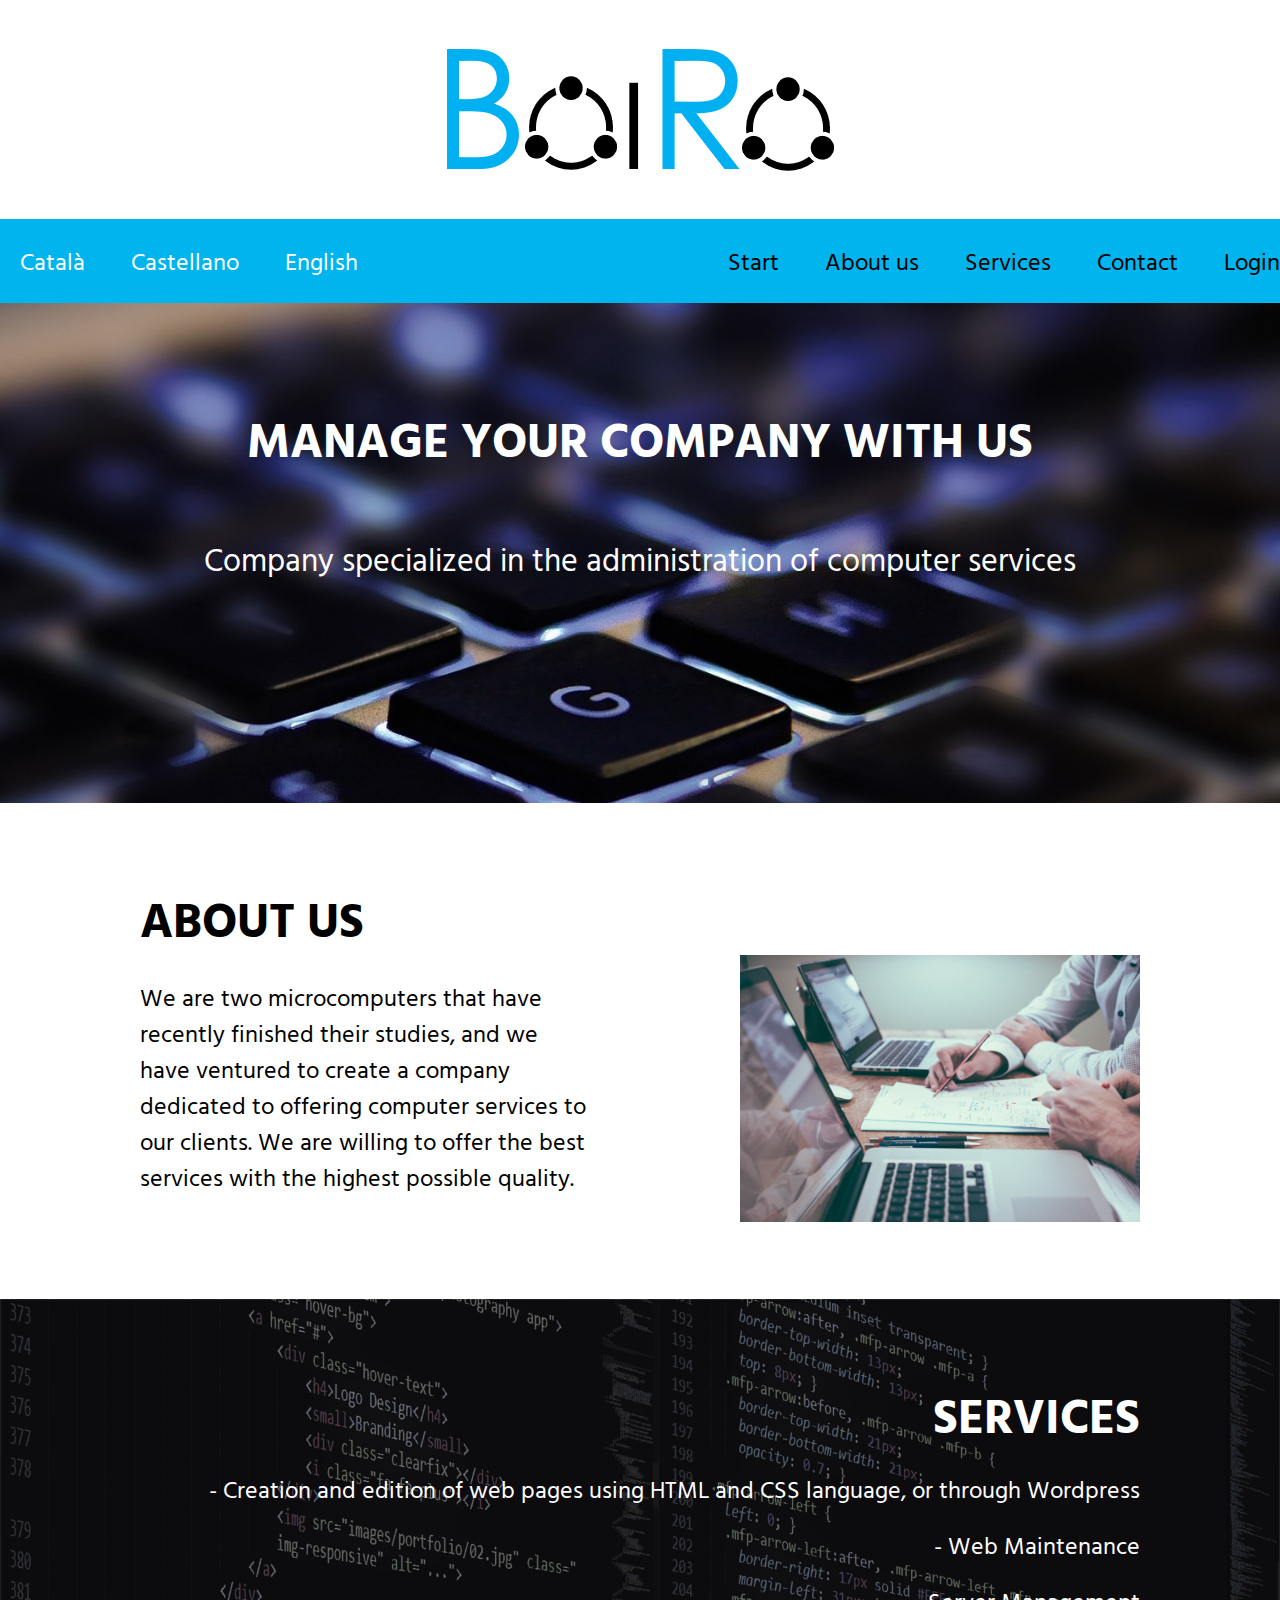
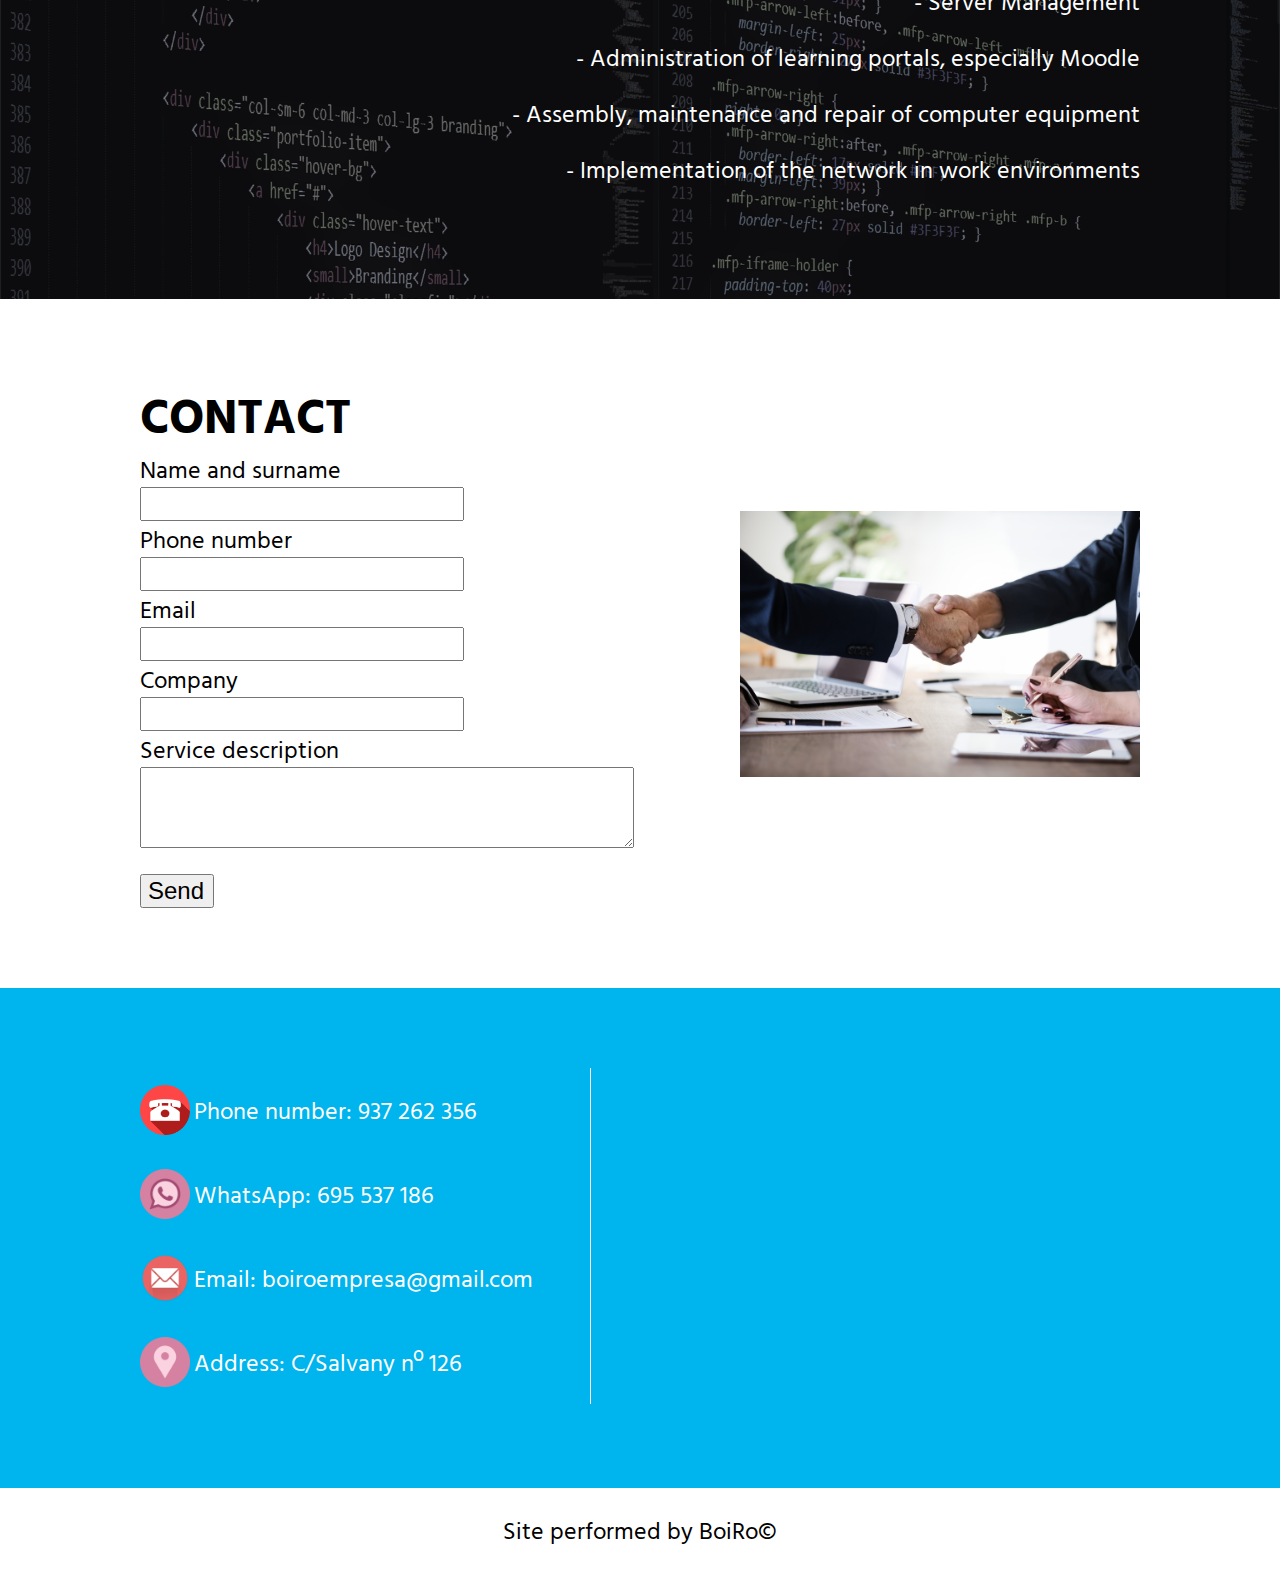
<file: Web/boiroANG.html>
<!DOCTYPE html>
<html lang="es">
	<head>
		<meta charset="UTF-8">
		<title>Boiro</title>
		<link rel="shortcut icon" href="LogoEmpresa.png">
		<link rel="stylesheet" href="estilo.css">
	</head>

	<body>
		<div class="header">
			<div class="titulo">
				<img src="img/LogoEmpresa.png">
			</div>
		</div>
		<div class="menu">
			<div class="menu_container">
				<ul class="idiomas">
					<li><a href="index.html"><span style="color: white;">Català</a></li>
					<li><a href="boiroES.html"><span style="color: white;">Castellano</a></li>
					<li><a href="boiroANG.html"><span style="color: white;">English</a></li>
				</ul>	
				<ul class="nav">
					<li><a href="#Inici">Start</a></li>
					<li><a href="#Sobre nosaltres">About us</a></li>
					<li><a href="#Serveis">Services</a></li>
					<li><a href="#Contacte">Contact</a></li>
					<li><a href="login.html">Login</a></li>
				</ul>
				<div class="clear"></div>
			</div>
		</div>

		<div class="apartat1">
			<h2 id="Inici">MANAGE YOUR COMPANY WITH US</h2>
			<p>Company specialized in the administration of computer services</p>
		</div>

		<div class="centrar">
			<div class="apartat2">
				<h2 id="Sobre nosaltres">ABOUT US</h2>
				<div class="paragrafo">
					<p>We are two microcomputers that have recently finished their studies, and we have ventured to create a company dedicated to offering computer services to our clients.
					We are willing to offer the best services with the highest possible quality.</p>
					<img src="img/foto2.jpg">
					<div class="clear"></div>
				</div>
			</div>
		</div>

		<div class="apartat3">
			<h2 id="Serveis">SERVICES</h2>
			<p>- Creation and edition of web pages using HTML and CSS language, or through Wordpress</p>
			<p>- Web Maintenance</p>
			<p>- Server Management</p>
			<p>- Administration of learning portals, especially Moodle</p>
			<p>- Assembly, maintenance and repair of computer equipment</p>
			<p>- Implementation of the network in work environments</p>
		</div>

		<div class="centrar">
			<div class="apartat4">
				<h2 id="Contacte">CONTACT</h2>
				<form>
					<label>Name and surname</label><br>
					<input type="nom" id="name" name="name"><br>
					<label>Phone number</label><br>
					<input type="telefon" name="telefon"><br>
					<label>Email</label><br>
					<input type="correu" name="correu"><br>
					<label>Company</label><br>
					<input type="empresa" name="empresa"><br>
					<label>Service description</label><br>
					<textarea name="servei" rows="5"></textarea><br>
					<input type="submit" value="Send">
				</form>
					<img src="img/foto4.jpg">
					<div class="clear"></div>
				</div>
			</div>
		</div>
		<!-- pié de página -->
		<div class="footer">
			<div class="centrar">
				<!-- pié izquierdo -->
				<div class="f_1">
					<div>
						<img src="img/logotelefono.png">
						<p>Phone number: 937 262 356</p>

					</div>
					<div>					
						<img src="img/logowhats.png">
						<p>WhatsApp: 695 537 186</p>

					</div>
					<div>				
						<img src="img/logomail.png">
						<p>Email: boiroempresa@gmail.com</p>

					</div>
					<div>
						<img src="img/logodireccion.png">
						<p>Address: C/Salvany nº 126</p>
					</div>
				</div>
				<!-- pié derecho -->
				<div class="f_2">
					<iframe src="https://www.google.com/maps/embed?pb=!1m18!1m12!1m3!1d2986.479859233275!2d2.1153989152946493!3d41.537206279250775!2m3!1f0!2f0!3f0!3m2!1i1024!2i768!4f13.1!3m3!1m2!1s0x12a495a67bc9c3c7%3A0x92e7c90cb7ca7c69!2sCarrer+de+Salvany%2C+126%2C+08203+Sabadell%2C+Barcelona!5e0!3m2!1ses!2ses!4v1558345850394!5m2!1ses!2ses" width="400" height="300" frameborder="0" style="border:0" allowfullscreen></iframe>
				</div>
			</div>
			<div class="footer2">
				<p>Site performed by BoiRo&copy;</p>
			</div>
		</div>
	</body>
</html>
</file>
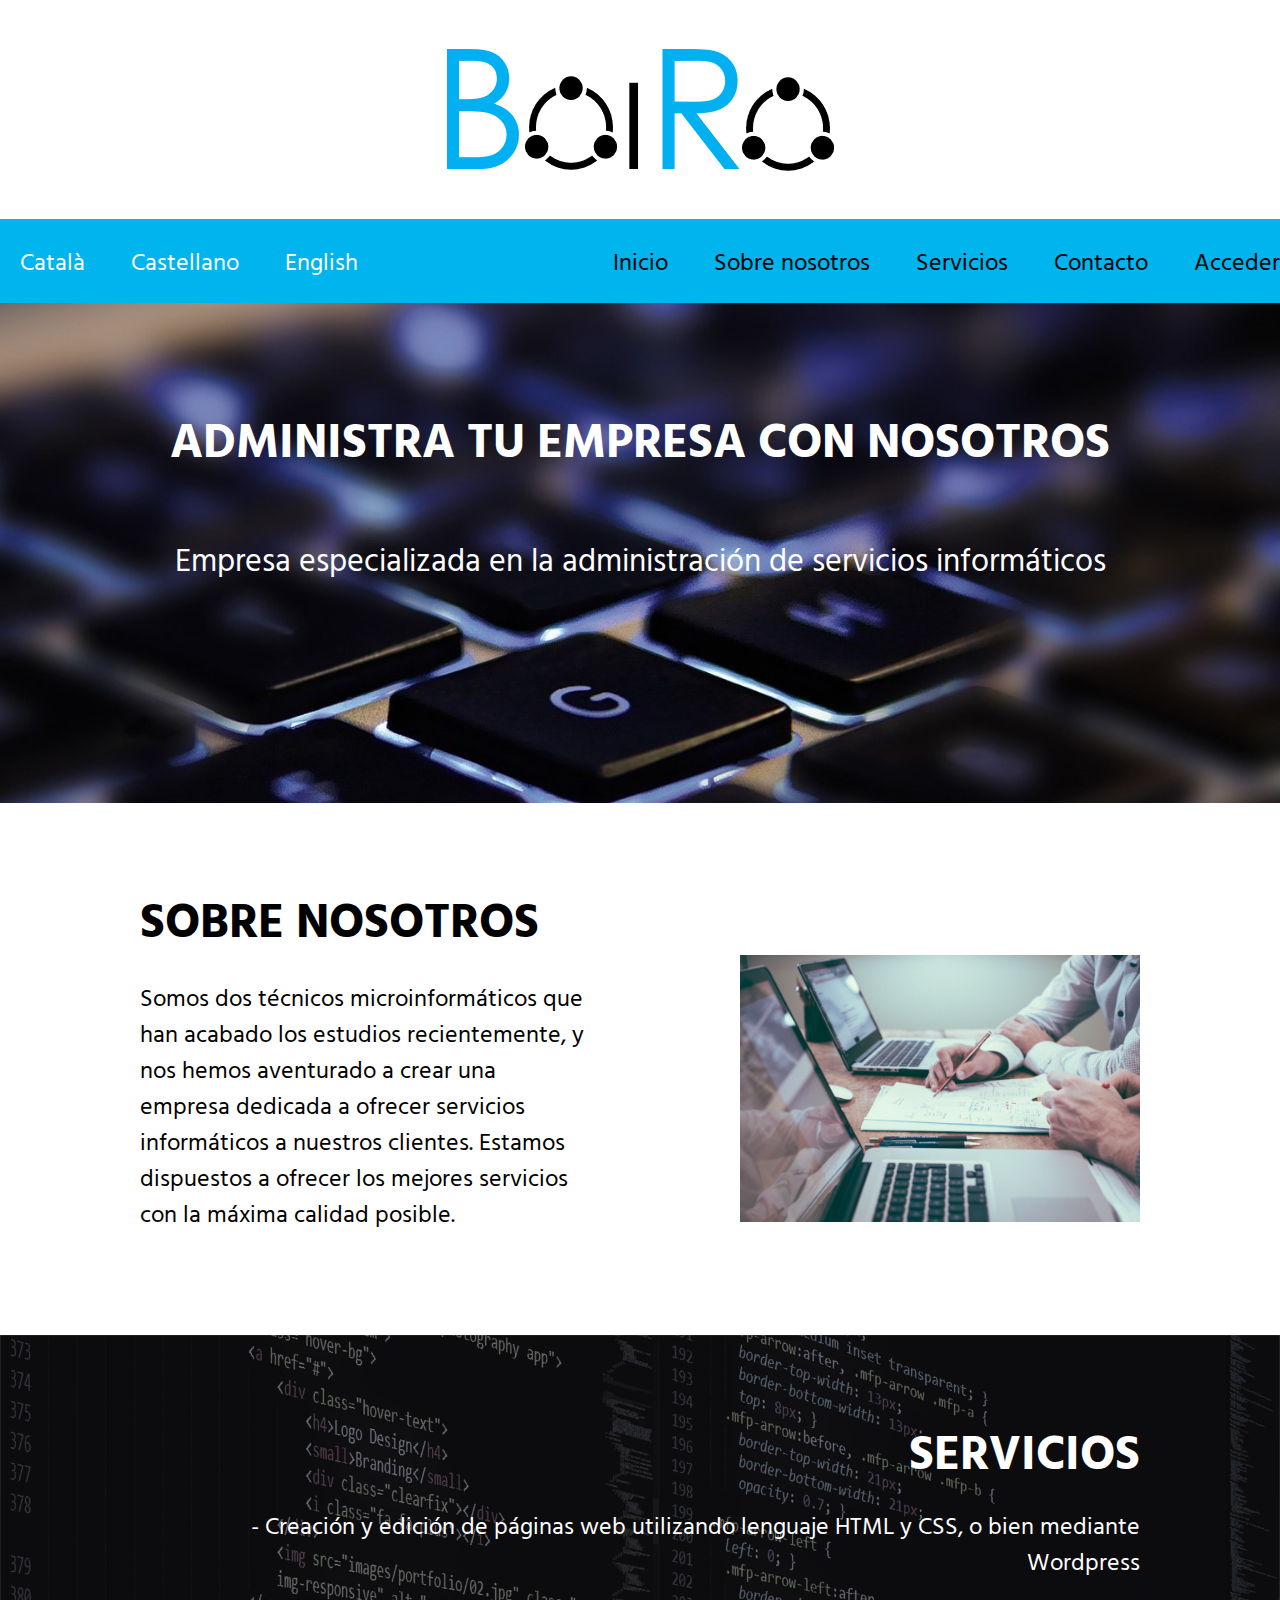
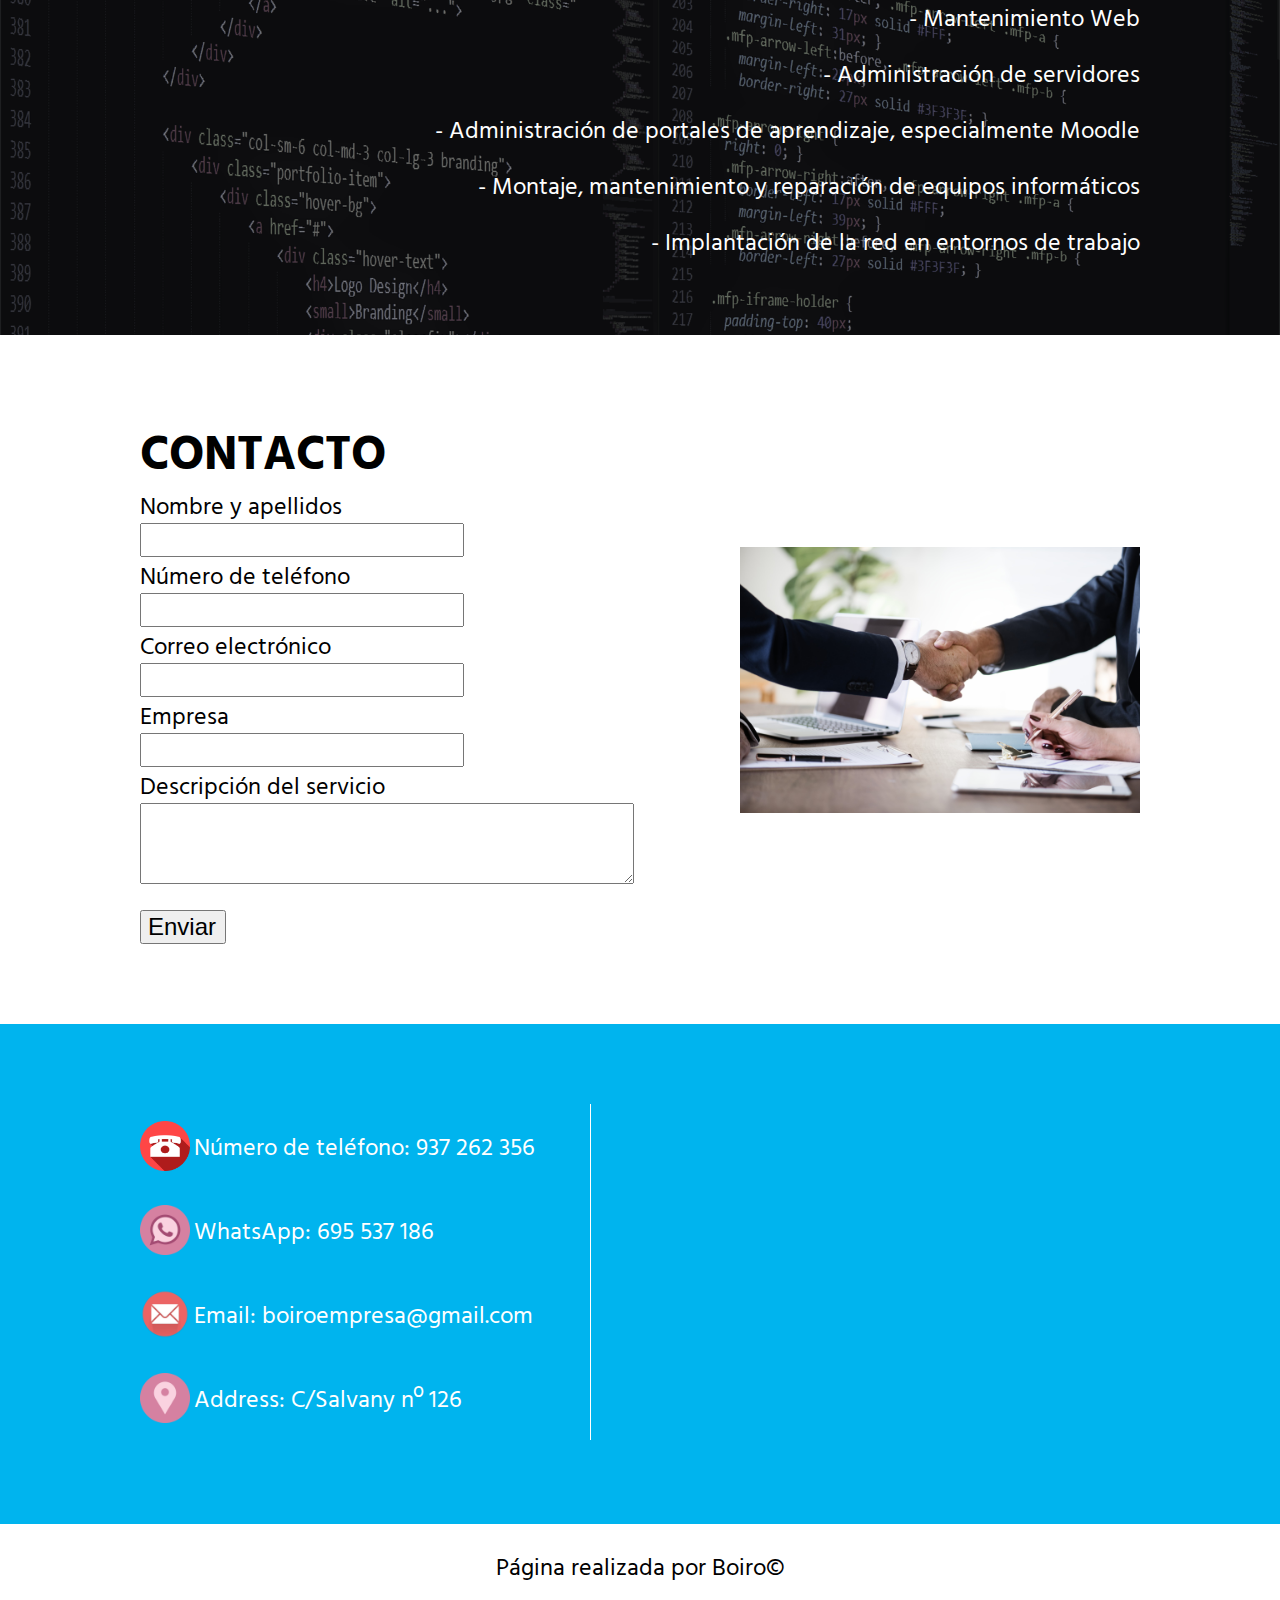
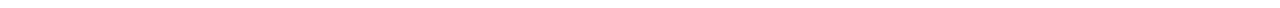
<file: Web/boiroES.html>
<!DOCTYPE html>
<html lang="es">
	<head>
		<meta charset="UTF-8">
		<title>Boiro</title>
		<link rel="shortcut icon" href="img/LogoEmpresa.png">
		<link rel="stylesheet" href="estilo.css">
	</head>

	<body>
		<div class="header">
			<div class="titulo">
				<img src="img/LogoEmpresa.png">
			</div>
		</div>
		<div class="menu">
			<div class="menu_container">
				<ul class="idiomas">
					<li><a href="index.php"><span style="color: white;">Català</a></li>
					<li><a href="boiroES.html"><span style="color: white;">Castellano</a></li>
					<li><a href="boiroANG.html"><span style="color: white;">English</a></li>
				</ul>	
				<ul class="nav">
					<li><a href="#Inici">Inicio</a></li>
					<li><a href="#Sobre nosaltres">Sobre nosotros</a></li>
					<li><a href="#Serveis">Servicios</a></li>
					<li><a href="#Contacte">Contacto</a></li>
					<li><a href="login.php">Acceder</a></li>
				</ul>
				<div class="clear"></div>
			</div>
		</div>

		<div class="apartat1">
			<h2 id="Inici">ADMINISTRA TU EMPRESA CON NOSOTROS</h2>
			<p>Empresa especializada en la administración de servicios informáticos</p>
		</div>

		<div class="centrar">
			<div class="apartat2">
				<h2 id="Sobre nosaltres">SOBRE NOSOTROS</h2>
				<div class="paragrafo">
					<p>Somos dos técnicos microinformáticos que han acabado los estudios recientemente, y nos hemos aventurado a crear una empresa dedicada a ofrecer servicios informáticos a nuestros clientes.
					Estamos dispuestos a ofrecer los mejores servicios con la máxima calidad posible.</p>
					<img src="img/foto2.jpg">
					<div class="clear"></div>
				</div>
			</div>
		</div>

		<div class="apartat3">
			<h2 id="Serveis">SERVICIOS</h2>
			<p>- Creación y edición de páginas web utilizando lenguaje HTML y CSS, o bien mediante Wordpress</p>
			<p>- Mantenimiento Web</p>
			<p>- Administración de servidores</p>
			<p>- Administración de portales de aprendizaje, especialmente Moodle</p>
			<p>- Montaje, mantenimiento y reparación de equipos informáticos</p>
			<p>- Implantación de la red en entornos de trabajo</p>
		</div>

		<div class="centrar">
			<div class="apartat4">
				<h2 id="Contacte">CONTACTO</h2>
				<form>
					<label>Nombre y apellidos</label><br>
					<input type="nom" id="name" name="name"><br>
					<label>Número de teléfono</label><br>
					<input type="telefon" name="telefon"><br>
					<label>Correo electrónico</label><br>
					<input type="correu" name="correu"><br>
					<label>Empresa</label><br>
					<input type="empresa" name="empresa"><br>
					<label>Descripción del servicio</label><br>
					<textarea name="servei" rows="5"></textarea><br>
					<input type="submit" value="Enviar">
				</form>
					<img src="img/foto4.jpg">
					<div class="clear"></div>
				</div>
			</div>
		</div>
		<!-- pié de página -->
		<div class="footer">
			<div class="centrar">
				<!-- pié izquierdo -->
				<div class="f_1">
					<div>
						<img src="img/logotelefono.png">
						<p>Número de teléfono: 937 262 356</p>

					</div>
					<div>					
						<img src="img/logowhats.png">
						<p>WhatsApp: 695 537 186</p>

					</div>
					<div>				
						<img src="img/logomail.png">
						<p>Email: boiroempresa@gmail.com</p>

					</div>
					<div>
						<img src="img/logodireccion.png">
						<p>Address: C/Salvany nº 126</p>
					</div>
				</div>
				<!-- pié derecho -->
				<div class="f_2">
					<iframe src="https://www.google.com/maps/embed?pb=!1m18!1m12!1m3!1d2986.479859233275!2d2.1153989152946493!3d41.537206279250775!2m3!1f0!2f0!3f0!3m2!1i1024!2i768!4f13.1!3m3!1m2!1s0x12a495a67bc9c3c7%3A0x92e7c90cb7ca7c69!2sCarrer+de+Salvany%2C+126%2C+08203+Sabadell%2C+Barcelona!5e0!3m2!1ses!2ses!4v1558345850394!5m2!1ses!2ses" width="400" height="300" frameborder="0" style="border:0" allowfullscreen></iframe>
				</div>
			</div>
			<div class="footer2">
				<p>Página realizada por Boiro&copy;</p>
			</div>
		</div>
	</body>
</html>
</file>
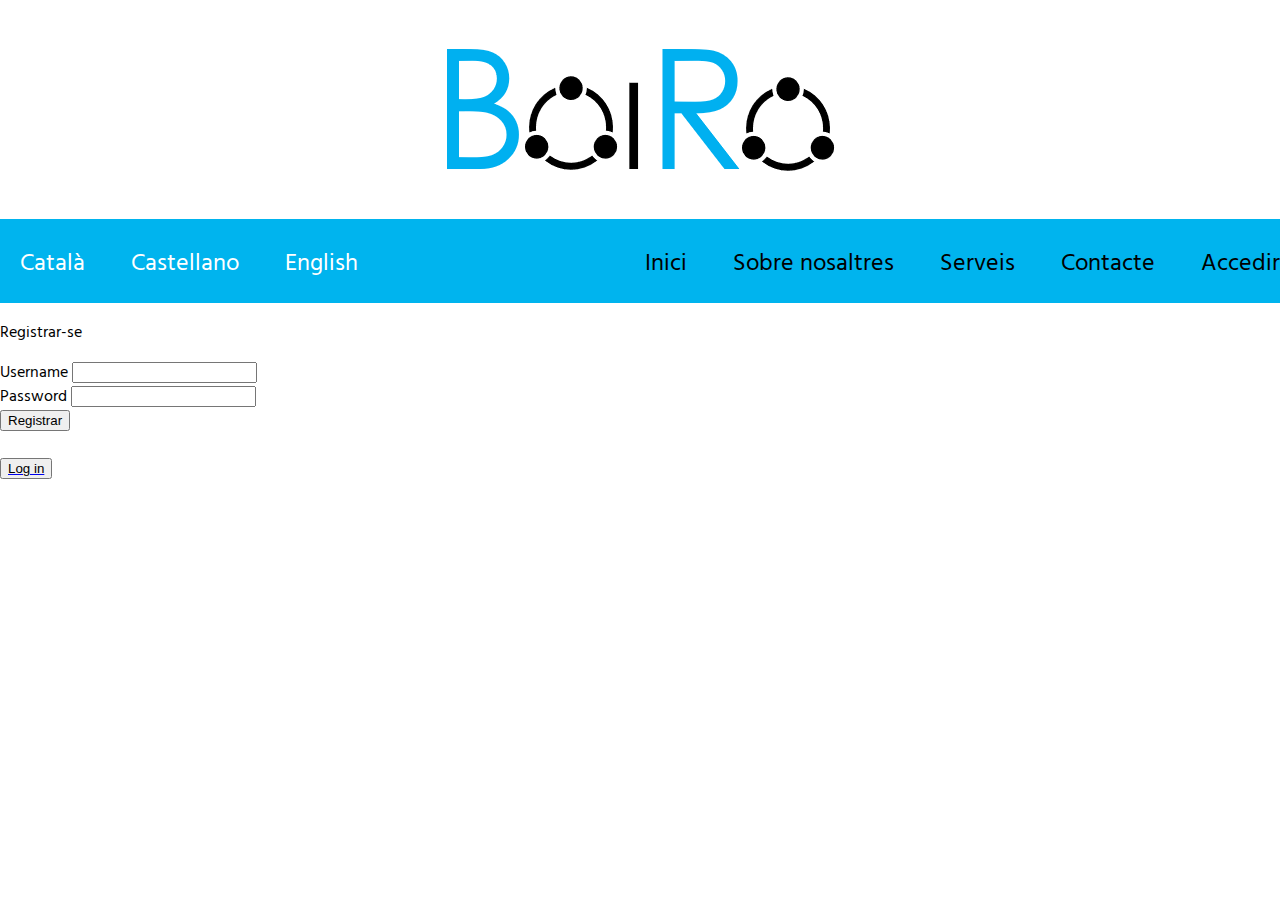
<file: Web/registre.html>
<!DOCTYPE html>
<html>
	<head>
		<meta charset="UTF-8">
		<title>Boiro</title>
		<link rel="shortcut icon" href="img/LogoEmpresa.png">
		<link rel="stylesheet" href="estilo.css">
	</head>
	<body>
		<div class="header">
			<div class="titulo">
				<img src="img/LogoEmpresa.png">
			</div>
		</div>
		<div class="menu">
			<div class="menu_container">
				<ul class="idiomas">
					<li><a href="index.php"><span style="color: white;">Català</a></li>
					<li><a href="boiroES.html"><span style="color: white;">Castellano</a></li>
					<li><a href="boiroANG.html"><span style="color: white;">English</a></li>
				</ul>	
				<ul class="nav">
					<li><a href="index.php">Inici</a></li>
					<li><a href="index.php">Sobre nosaltres</a></li>
					<li><a href="index.php">Serveis</a></li>
					<li><a href="index.php">Contacte</a></li>
					<li><a href="login.php">Accedir</a></li>
				</ul>
				<div class="clear"></div>
			</div>
		</div>
		<div class="menu_container"> 
		<form method="POST" action="registre.php">
			<p> Registrar-se </p>
			<div>
				<label>Username</label>
				<input type="text" name="username" pattern="[a-zA-Z0-9]+" required />
			</div>
			<div>
				<label>Password</label>
				<input type="password" name="password" pattern="[a-zA-Z0-9]+" required />
			</div>
			<button type="submit" name="regist" value="regist"> Registrar </button>
		</form>
		<br>
		<button> <a href="login.php"> <span style="color: black;"> Log in </span> </a> </button>
		
		</div>
	</body>
</html>
</file>
<file: Web/estilo.css>
@import url('https://fonts.googleapis.com/css?family=Francois+One|Hind+Vadodara');
/*font-family: 'Hind Vadodara', sans-serif;*/
/*font-family: 'Francois One', sans-serif;*/

.centrar{
	margin: auto;
	width: 1000px;
}

body{
	margin: auto;
	font-family: 'Hind Vadodara', sans-serif;
}

.header{
    background-color: white;
    width: 100%;
    padding: 0px;
    margin: auto;
}

.titulo img{
	margin: auto;
	display:block;
	padding-top: 40px;
	padding-bottom: 40px;
}

.menu{
	background-color: #00B4EE;
}

.menu_container{
	width: 1300px;
	margin: auto;
}

.menu ul{
	text-align: right;
	padding-left: 0px;
	margin-bottom: 24px;
	font-size: 1.5em;
}

.idiomas{
	float: left;
}

.nav{
	float: right;
}

.menu li{
	display: inline;
	margin-left: 0px;
	margin-right: 0px;
}

.menu a{
	text-decoration: none;
	color: black;
	transition: all 0.3s;
	margin-right: 20px;
	margin-left: 20px;
}

.menu a:hover{
	color: white;
}

.apartat1{
	background-image: url('img/foto1.jpg');
	width: 100%;
	height: 500px;
	background-repeat: no-repeat;
	background-size: cover;
}

.apartat1 h2{
	padding-top: 100px;
	margin: auto;
	width: 1000px;
	color: white;
	text-align: center;
	font-size: 3em;
}

.apartat1 p{
	padding-top: 60px;
	margin: auto;
	width: 1000px;
	color: white;
	text-align: center;
	font-size: 2em;
}

.apartat2 h2{
	padding-top: 40px;
	color: black;
	text-align: left;
	font-size: 3em;
	margin-bottom: 0px;
}

.paragrafo p{
	width: 450px;
	font-size: 1.5em;
	float: left;
	padding-bottom: 80px;
}

.paragrafo img{
	width: 40%;
	float: right;
}

.apartat3{
	background-image: url('img/foto3.png');
	width: 100%;
	height: 600px;
	background-repeat: no-repeat;
	background-size: cover;
}

.apartat3 h2{
	padding-top: 80px;
	margin: auto;
	width: 1000px;
	color: white;
	text-align: right;
	font-size: 3em;
}

.apartat3 p{	
	padding-top: 20px;
	margin: auto;
	width: 1000px;
	color: white;
	text-align: right;
	font-size: 1.5em;
}

.apartat4 h2{
	padding-top: 40px;
	color: black;
	text-align: left;
	font-size: 3em;
	margin-bottom: 0px;
}

.apartat4 form{
	float: left;
}

.apartat4 img{
	width: 40%;
	float: right;
	padding-top: 60px;
}

.apartat4 label{
	font-size: 1.5em;
}

.apartat4 input{
	padding-right: 8px;
	font-size: 1.5em;
}

.apartat4 textarea{
	padding-right: 315px;
	margin-bottom: 20px;
}

/*Pié de página*/
.footer{
	margin-top: 80px;
	padding-top: 80px;
	background-color: #00B4EE; 
	height: 420px;
}

.f_1{
	width: 450px;
	border-right: 1px solid white;
	float: left;
}

.f_1 p{
	color: white;
	font-size: 1.5em;
	text-align: left;
	display: inline-block;
	vertical-align: middle;
}

.f_1 img{
	width: 50px;
	vertical-align: middle;
}

.f_2 iframe{
	width: 50%;
	padding-top: 18px;
	padding-left: 45px;
}

.footer2{
	margin-top: 100px;
	background-color: white;
	height: 80px;
}

.footer2 p{
	color: black;
	font-size: 1.5em;
	text-align: center;
	padding-top: 20px;
}










.clear{
	clear: both;
}
</file>
